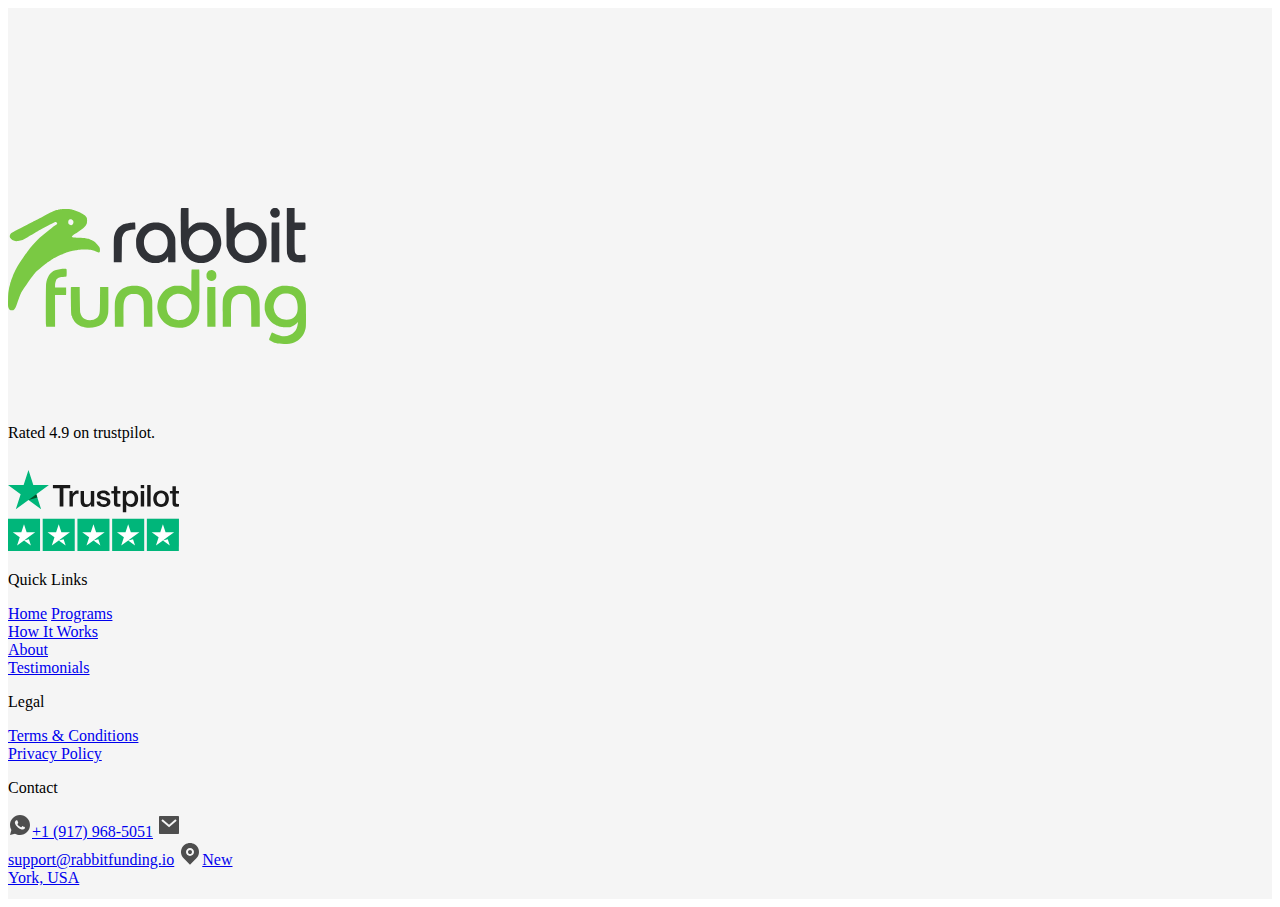
<file: rabbit-funding.html>
<!DOCTYPE html>
<html lang="en">

<head>
    <meta charset="UTF-8">
    <meta name="viewport" content="width=device-width, initial-scale=1.0">
    <title>rabbit-funding</title>
    <link href="https://cdn.jsdelivr.net/npm/bootstrap@5.3.7/dist/css/bootstrap.min.css" rel="stylesheet"
        integrity="sha384-LN+7fdVzj6u52u30Kp6M/trliBMCMKTyK833zpbD+pXdCLuTusPj697FH4R/5mcr" crossorigin="anonymous">
    <style>
        .footer-logo {
            max-width: 298px;
            height: 136px;
            margin-bottom: 60px;
        }

        .footer-pt {
            padding-top: 200px;
        }

        .trustpilot-img {
            max-width: 171px;
            height: 81px;
            margin-top: 12px;
        }

        .gap-12 {
            gap: 12px;
        }

        .max-w-107 {
            max-width: 107px;
        }

        .max-w-155 {
            max-width: 155px;
        }

        .max-w-242 {
            max-width: 242px;
        }

        .max-w-990 {
            max-width: 990px;
        }

        .pb-12 {
            padding-bottom: 12px;
        }

        @media (max-width:768px) {
            .footer-logo {
                max-width: 220px;
                margin-bottom: 45px;
            }
        }

        @media (max-width:576px) {
            .footer-logo {
                max-width: 180px;
                margin-bottom: 30px;
            }

            .trustpilot-img {
                max-width: 140px;
            }
        }
    </style>
</head>

<body>
    <footer style="background-color: #F5F5F5;" class="footer-pt">
        <div class="container max-w-990"><a class="mx-auto d-flex justify-content-center" href="/">
                <img src="/assets/images/svg/footer-logo.svg" alt="footer-logo" class="w-100 footer-logo">
            </a>
            <div class="row gap-4 gap-md-0 pb-12 mb-5">
                <div class="col-12 col-md-3">
                    <p class="fw-semibold mb-0">Rated 4.9 on trustpilot.</p>
                    <img src="/assets/images/svg/trustpilot.svg" alt="trustpilot" class="w-100 trustpilot-img">
                </div>
                <div class="col-12 col-md-9">
                    <div class="d-flex flex-row flex-wrap gap-4 gap-sm-0 justify-content-between">
                        <div class="w-100 max-w-107 d-flex justify-content-end">
                            <div class="d-flex flex-column gap-12">
                                <p class="text-capitalize mb-0 fw-semibold">Quick Links</p>
                                <a class="fw-normal text-capitalize" href="#">Home</a>
                                <a class="fw-normal text-capitalize" href="#">Programs</a>
                                <a class="fw-normal text-capitalize" href="#">How It Works</a>
                                <a class="fw-normal text-capitalize" href="#">About</a>
                                <a class="fw-normal text-capitalize" href="#">Testimonials</a>
                            </div>
                        </div>
                        <div class="w-100 max-w-155 d-flex justify-content-end">
                            <div class="d-flex flex-column gap-12">
                                <p class="text-capitalize mb-0 fw-semibold">Legal</p>
                                <a class="fw-normal text-capitalize" href="#">Terms & Conditions</a>
                                <a class="fw-normal text-capitalize" href="#">Privacy Policy</a>
                            </div>
                        </div>
                        <div class="w-100 max-w-242 d-flex justify-content-end">
                            <div class="d-flex gap-12 flex-column">
                                <p class="text-capitalize mb-0 fw-semibold">Contact</p>
                                <a class="fw-normal text-capitalize d-flex align-items-center gap-2"
                                    href="tel:+19179685051"><img src="/assets/images/svg/whatsapp-icon.svg"
                                        alt="whatsapp-icon">+1 (917) 968-5051</a>
                                <a class="fw-normal text-capitalize d-flex align-items-center gap-2"
                                    href="mailto:support@rabbitfunding.io"><img src="/assets/images/svg/mail-icon.svg"
                                        alt="mail-icon">support@rabbitfunding.io</a>
                                <a class="fw-normal text-capitalize d-flex align-items-center gap-2"
                                    href="https://maps.app.goo.gl/EBaoM7Krp1CrMPcu7" target="_blank"><img
                                        src="/assets/images/svg/location-icon.svg" alt="location-icon">New
                                    York, USA</a>
                            </div>
                        </div>
                    </div>
                </div>
            </div>
        </div>
    </footer>


    <script src="https://cdn.jsdelivr.net/npm/bootstrap@5.3.7/dist/js/bootstrap.bundle.min.js"
        integrity="sha384-ndDqU0Gzau9qJ1lfW4pNLlhNTkCfHzAVBReH9diLvGRem5+R9g2FzA8ZGN954O5Q"
        crossorigin="anonymous"></script>
</body>

</html>
</file>
